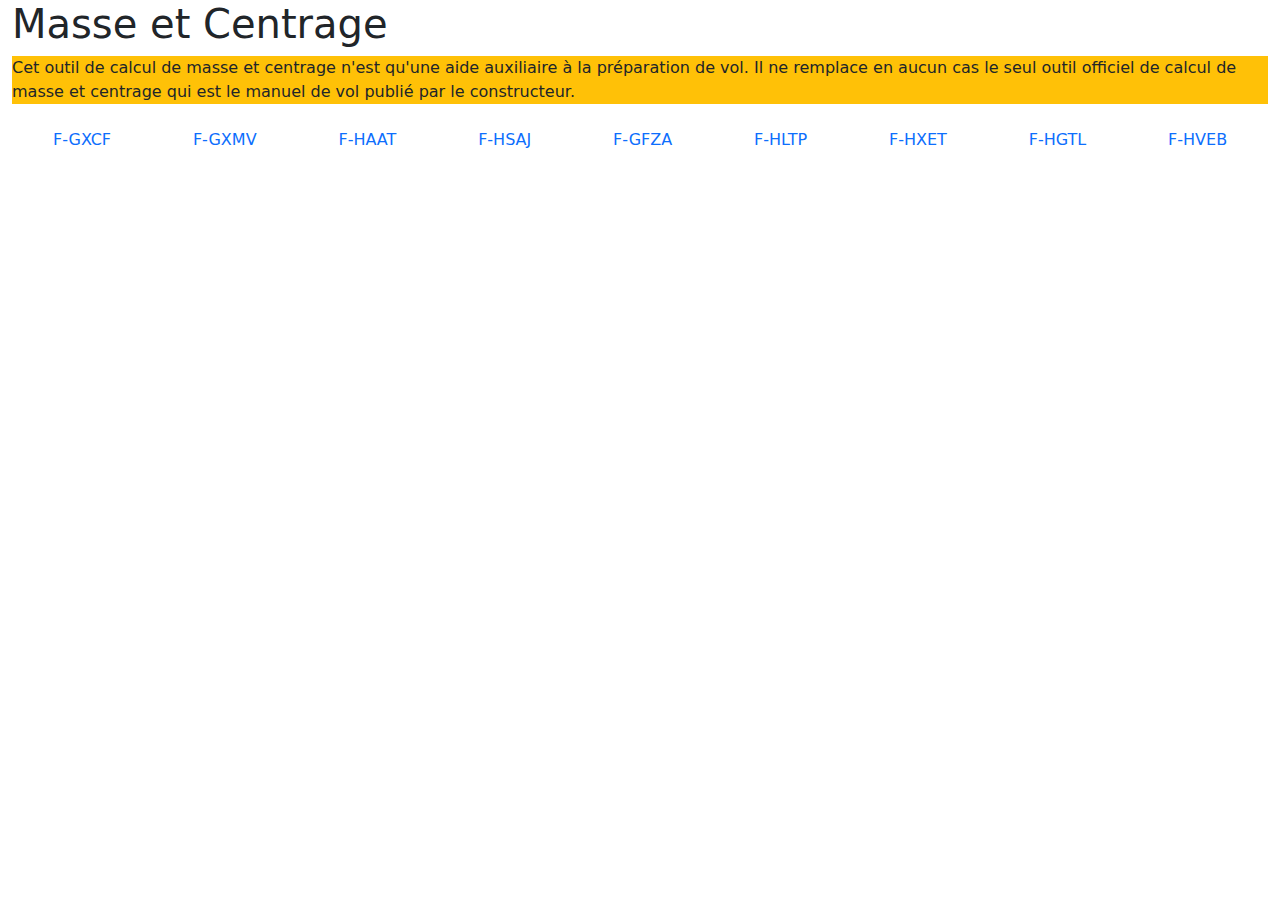
<file: tabs.html>
<!DOCTYPE html>
<html lang="en">
<head>
  <meta charset="UTF-8">
  <meta content="width=device-width, initial-scale=1" name="viewport">
  <title>Weight & Balance</title>

  <link href="css/bootstrap.min.css" rel="stylesheet">
  <link href="css/wb.css" rel="stylesheet">

  <script src="js/bootstrap.min.js"></script>
  <script src="js/jquery-3.6.0.min.js"></script>

  <script src="js/tabs.js"></script>

</head>
<body>
<div class="container-fluid">

  <h1>Masse et Centrage</h1>
  <p class="bg-warning">
    Cet outil de calcul de masse et centrage n'est qu'une aide auxiliaire à la préparation de vol.
    Il ne remplace en aucun cas le seul outil officiel de calcul de masse et centrage qui est le manuel de vol publié par le constructeur.
  </p>

  <nav>
    <div class="nav nav-pills nav-fill" id="nav-tab">
      <button class="nav-link" id="nav-0-tab" data-bs-toggle="tab">F-GXCF</button>
      <button class="nav-link" id="nav-1-tab" data-bs-toggle="tab">F-GXMV</button>
      <button class="nav-link" id="nav-2-tab" disabled>F-HAAT</button>
      <button class="nav-link" id="nav-3-tab" data-bs-toggle="tab">F-HSAJ</button>
      <button class="nav-link" id="nav-4-tab" data-bs-toggle="tab">F-GFZA</button>
      <button class="nav-link" id="nav-5-tab" data-bs-toggle="tab">F-HLTP</button>
      <button class="nav-link" id="nav-6-tab" data-bs-toggle="tab">F-HXET</button>
      <button class="nav-link" id="nav-7-tab" data-bs-toggle="tab">F-HGTL</button>
      <button class="nav-link" id="nav-8-tab" data-bs-toggle="tab">F-HVEB</button>
    </div>
  </nav>

  <div id="nav-tabContent">
  </div>

</div>


</body>
</html>
</file>
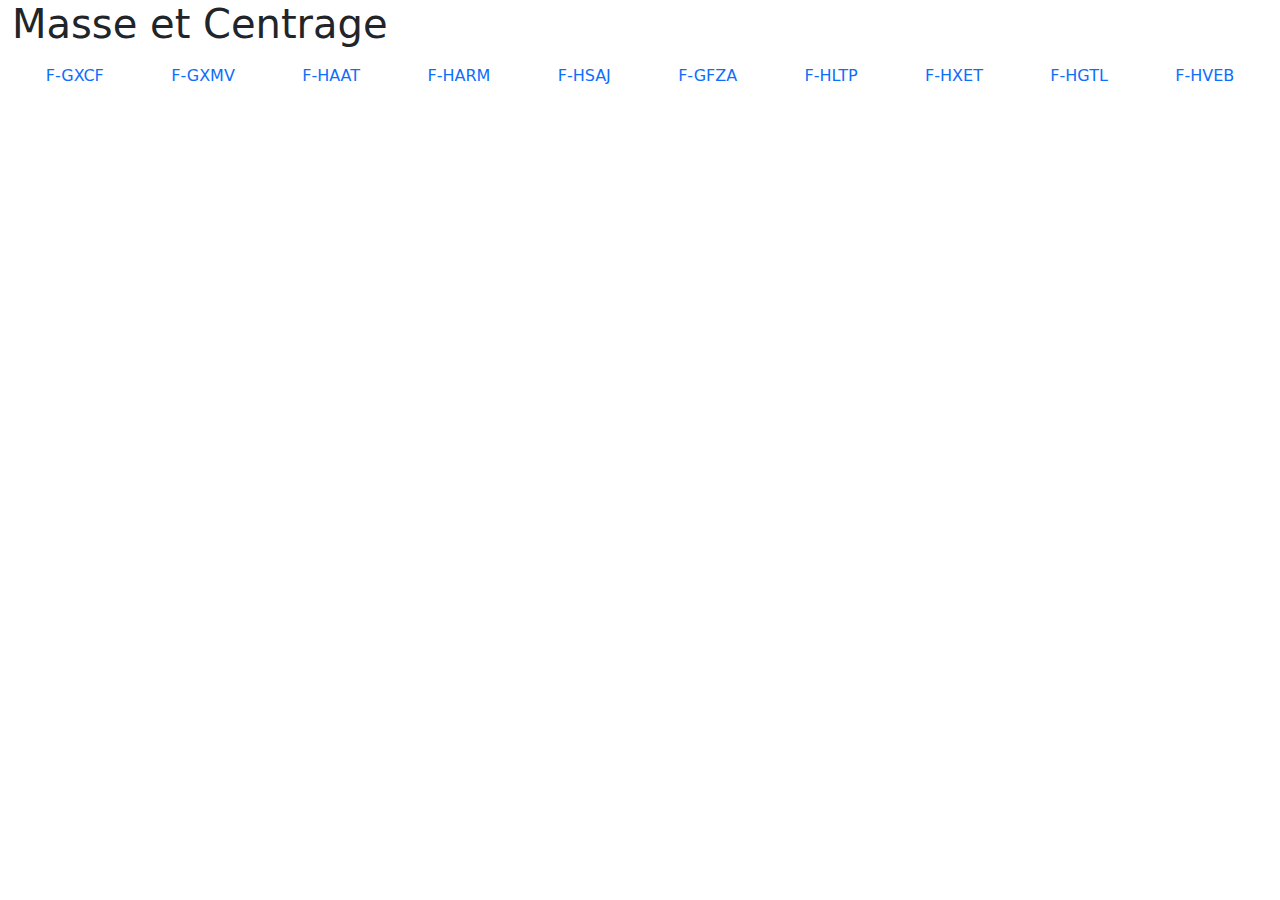
<file: wb.html>
<!DOCTYPE html>
<html lang="en">
<head>
  <meta charset="UTF-8">
  <meta content="width=device-width, initial-scale=1" name="viewport">
  <title>Weight & Balance</title>

  <link href="css/bootstrap.min.css" rel="stylesheet">
  <link href="css/wb.css" rel="stylesheet">

  <script src="js/bootstrap.min.js"></script>
  <script src="js/jquery-3.6.0.min.js"></script>

  <script src="js/wb.js"></script>

</head>
<body>
<div class="container-fluid">

  <h1>Masse et Centrage</h1>
<!--
  <p class="bg-warning">
    Cet outil de calcul de masse et centrage n'est qu'une aide auxiliaire à la préparation de vol.
    Il ne remplace en aucun cas le seul outil officiel de calcul de masse et centrage qui est le manuel de vol publié par le constructeur.
  </p>
-->

  <nav>
    <div class="nav nav-pills nav-fill" id="nav-tab"></div>
  </nav>

  <div id="nav-tabContent"></div>

</div>


</body>
</html>
</file>
<file: css/wb.css>
.input-right-4 {
    width: 4rem;
    text-align: right;
}
</file>
